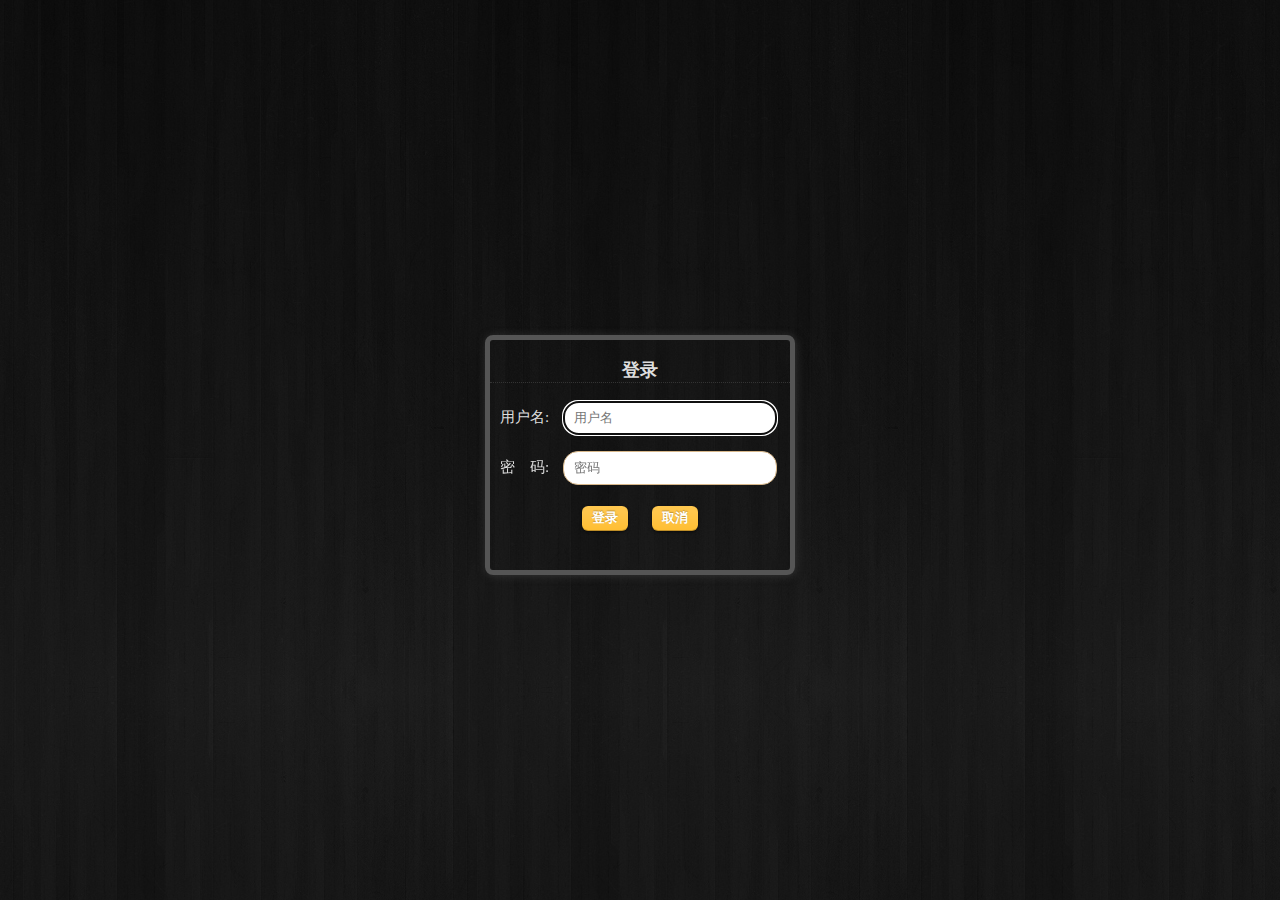
<file: WebRoot/login.html>
<!DOCTYPE html>
<html>
<head>
<meta http-equiv="Content-Type" content="text/html; charset=UTF-8">
<title>CQB</title>
<link rel="stylesheet" type="text/css" href="plugins/cui/themes/theme.css">
<link href="resource/theme/nomal/style.css" rel="stylesheet" type="text/css"/>
<link rel="icon" href="logo.png" type="image/png" />
<script type="text/javascript" src="plugins/lib/jquery-1.7.1.min.js"></script>
<script type="text/javascript" src="plugins/lib/head.load.min.js"></script>
<script type="text/javascript" src="plugins/cui/jsloader.js"></script>
<script type="text/javascript" src="plugins/cui/jsregister.js"></script>
<script type="text/javascript" src="plugins/lib/jquery.event.drag-2.0.min.js"></script>
<script type="text/javascript" src="plugins/lib/jquery-ui-1.8.16.custom.min.js"></script>
<link rel="stylesheet" href="plugins/lib/jquery-ui-1.8.16.custom.css" type="text/css" media="screen" charset="utf-8" />
<script type="text/javascript">
	$(function(){
		$("#username").focus();
		$("#submit_bt").click(function(){
			formsubmit();
			return false;
		});
		
		$("#wrapper").keypress(function(evt){
			var keycode = evt.keyCode;
			if(keycode == 13){
				formsubmit();
				return false;
			}
		});
	});
	
	function formsubmit(){
		var dataform = $("#dataform")[0];
		var username = $("#username").val();
		var password = $("#password").val();
		if($.trim(username) == ""){
			return false;
		}
		if($.trim(password) == ""){
			return false;
		}
		dataform.submit();
	}
</script>
<style type="text/css">
#wrapper{
	color: #ddd;
	margin: 0 auto;
	width: 300px;
	height: 230px;
	border: 5px solid #555;
	border-radius: 8px;
	box-shadow: 1px 1px 8px #333;
	position:relative;
	top: 50%;
	margin-top: -115px;
	font-size: 15px;
}
#title{
	text-align: center;
	border-bottom:dotted 1px #333;
}
.input{
	height: 30px;
	width: 200px;
	border: 1px solid #D7B78A;
	border-radius: 15px;
	padding-left: 10px;
}
label{
	margin: 0px 10px;
}
.formfield{
	margin-bottom: 15px;
	height: 35px;
	line-height: 35px;
}
.formcontrol{
	text-align: center;
}
.form_bt{
	margin: 5px 10px;
}
</style>
</head>
<body>
	<div id="wrapper">
		<h3 id="title">登录</h3>
		
		<form name="dataform" id="dataform" method="post" action="userAction!login.action">
		<div class="formfield">
			<label for="username">用户名: </label>
			<input type="text" name="username" id="username" class="input" focus="true" placeholder="用户名">
		</div>
		
		<div class="formfield">
			<label for="password">密&nbsp;&nbsp;&nbsp;&nbsp;码: </label>
			<input type="password" name="password" id="password" class="input" placeholder="密码">
		</div>
		<div class="formfield formcontrol">
			<a href="#" class="cui-button yellow form_bt" id="submit_bt">登录</a>
			<a href="#" class="cui-button yellow form_bt">取消</a>
		</div>
		</form>
	</div>
</body>
</html>
</file>
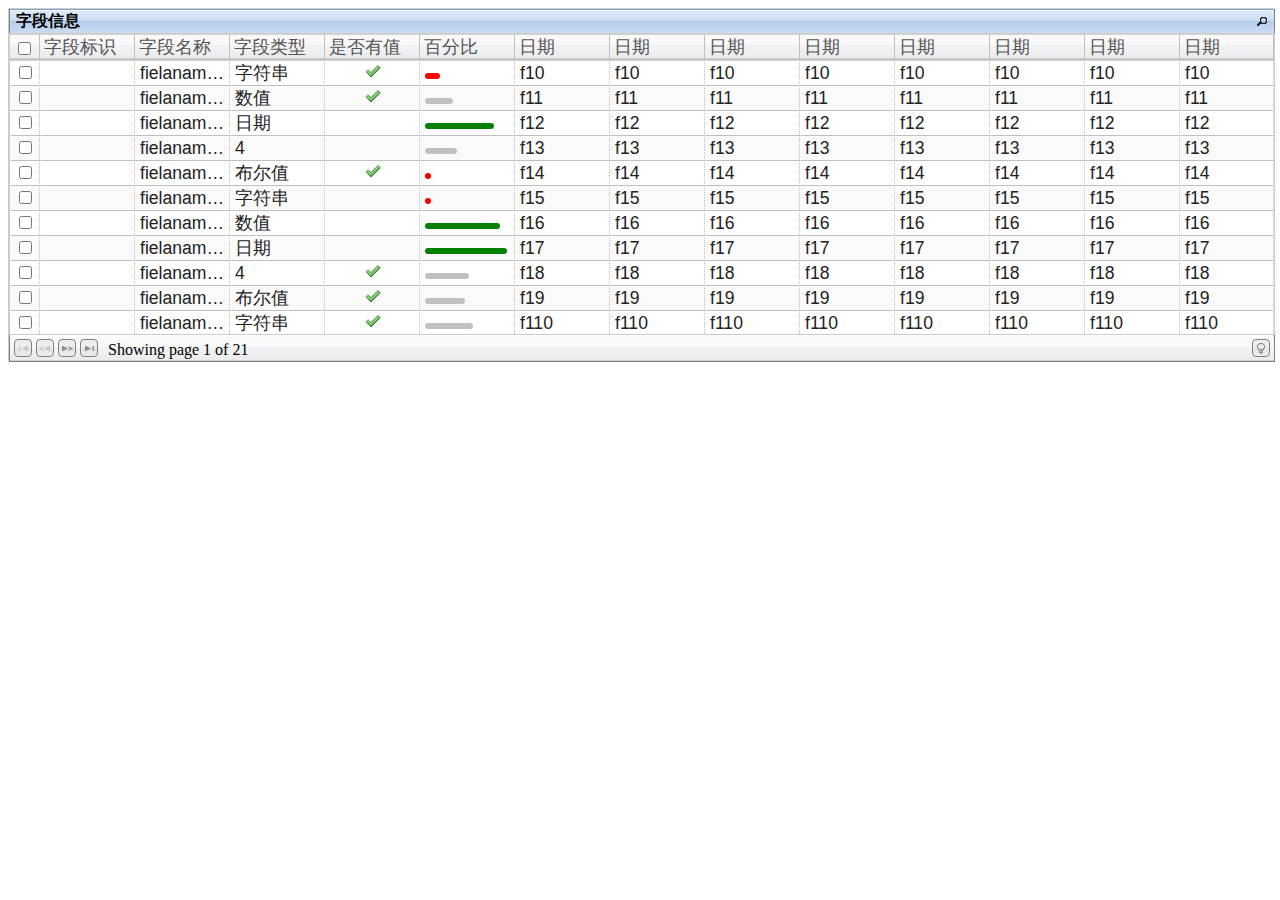
<file: WebRoot/plugins/index2.html>
<!DOCTYPE html>
<html>
<head>
<meta http-equiv="Content-Type" content="text/html; charset=UTF-8">
<title>Grid</title>
<script type="text/javascript" src="lib/jquery-1.7.1.min.js"></script>
<script type="text/javascript" src="lib/head.load.min.js"></script>
<script type="text/javascript" src="cui/jsloader.js"></script>
<script type="text/javascript" src="cui/jsregister.js"></script>
<script type="text/javascript" src="lib/jquery.event.drag-2.0.min.js"></script>
<script type="text/javascript" src="lib/jquery-ui-1.8.16.custom.min.js"></script>
<link rel="stylesheet" href="lib/jquery-ui-1.8.16.custom.css" type="text/css" media="screen" charset="utf-8" />
<script type="text/javascript">
	JSLoader.load("Grid");
	var columns = [];
	
	var data = [];
	for (var i = 0; i < 500; i++) {
		data[i] = {
			id: "id_"+i,
                  fieldid: "",
                  fieldname: "fielaname" +i,
                  fieldchnname: (i%5+1),
                  tablename: (Math.round(Math.random() * 100) % 2 == 0),
                  fieldsize: Math.round(Math.random() * 100),
                  fieldtype: "01/01/2011",
                  f1: "f1"+i,
                  f2: "f1"+i,
                  f3: "f1"+i,
                  f4: "f1"+i,
                  f5: "f1"+i,
                  f6: "f1"+i,
                  f7: "f1"+i,
                  f8: "f1"+i
              };
	}
	//1: 字符串
	//2: 数字
	//3: 日期
	//4: 日期时间
	//5: 布尔值
	//6: 百分比
	//7: 大字段
	
	JSLoader.ready(function() {
		columns.push(
			{id:"fieldid", name:"字段标识", minWidth:95, field:"fieldid", fieldtype: 1});
		columns.push(	
			{id:"fieldname", name:"字段名称", minWidth:95, field:"fieldname", fieldtype: 1});
		columns.push(
			{id:"fieldchnname", name:"字段类型", minWidth:95, field:"fieldchnname", fieldtype: 1, formatcode: {1: "字符串",2:"数值",3: "日期",5: "布尔值"}});
		columns.push(
			{id:"tablename", name:"是否有值", minWidth:95, field:"tablename", fieldtype: 5});
		columns.push(
			{id:"fieldsize", name:"百分比", minWidth:95, field:"fieldsize", fieldtype: 6});
		columns.push(
			{id:"f1", name:"日期", minWidth:95, field:"f1", fieldtype: 3});
			columns.push(
			{id:"f2", name:"日期", minWidth:95, field:"f2", fieldtype: 3});
			columns.push(
			{id:"f3", name:"日期", minWidth:95, field:"f3", fieldtype: 3});
			columns.push(
			{id:"f4", name:"日期", minWidth:95, field:"f4", fieldtype: 3});
			columns.push(
			{id:"f5", name:"日期", minWidth:95, field:"f5", fieldtype: 1});
			columns.push(
			{id:"f6", name:"日期", minWidth:95, field:"f6", fieldtype: 1});
			columns.push(
			{id:"f7", name:"日期", minWidth:95, field:"f7", fieldtype: 1});
			columns.push(
			{id:"f8", name:"日期", minWidth:95, field:"f8", fieldtype: 1});
		
		var grid = $("#grid").Grid({
			columns: columns,
			data: data,
			title: "字段信息",
			checkcolumn: true,
			pageable: true,
			sortable: true,
			editable: true,
			asyncEditorLoading: true
		});
	});
</script>
<style type="text/css">
body{
	
}
.panel{
	padding: 5px;
	border: 2px solid #ccc;
}
#tree{
	width: 100%;
	height: 100%
}
#grid{
	width: 100%;
	height: 500;
	border: 1px solid #ccc;
}
.cui-grid{
	width: 100%;
	height: 300px;
}
</style>
</head>
<body>
		<div id="grid"></div>
</body>
</html>
</file>
<file: WebRoot/plugins/cui/themes/theme.css>
@CHARSET "UTF-8";
.cui-button, .cui-button:visited {
	background: #222 url(overlay.png) repeat-x; 
	display: inline-block; 
	padding: 5px 10px 6px; 
	color: #fff; 
	text-decoration: none;
	-moz-border-radius: 6px; 
	-webkit-border-radius: 6px;
	-moz-box-shadow: 0 1px 3px rgba(0,0,0,0.6);
	-webkit-box-shadow: 0 1px 3px rgba(0,0,0,0.6);
	text-shadow: 0 -1px 1px rgba(0,0,0,0.25);
	border-bottom: 1px solid rgba(0,0,0,0.25);
	position: relative;
	cursor: pointer;
}

.cui-button:hover{ background-color: #111; color: #fff; }
.cui-button:active{ top: 1px; }
.small.cui-button, .small.cui-button:visited{ font-size: 11px}
.cui-button, .cui-button:visited,
.medium.cui-button, .medium.cui-button:visited{
	font-size: 13px; 
	font-weight: bold; 
	line-height: 1; 
	text-shadow: 0 -1px 1px rgba(0,0,0,0.25); 
}
.large.cui-button, .large.cui-button:visited{
	font-size: 14px; 
	padding: 8px 14px 9px;
}
.super.cui-button, .super.cui-button:visited 			{ font-size: 34px; padding: 8px 14px 9px; }
.pink.cui-button, .magenta.cui-button:visited		{ background-color: #e22092; }
.pink.cui-button:hover							{ background-color: #c81e82; }
.green.cui-button, .green.cui-button:visited		{ background-color: #91bd09; }
.green.cui-button:hover						    { background-color: #749a02; }
.red.cui-button, .red.cui-button:visited			{ background-color: #e62727; }
.red.cui-button:hover							{ background-color: #cf2525; }
.orange.cui-button, .orange.cui-button:visited		{ background-color: #ff5c00; }
.orange.cui-button:hover						{ background-color: #d45500; }
.blue.cui-button, .blue.cui-button:visited		    { background-color: #2981e4; }
.blue.cui-button:hover							{ background-color: #2575cf; }
.yellow.cui-button, .yellow.cui-button:visited		{ background-color: #ffb515; }
.yellow.cui-button:hover						{ background-color: #fc9200; }
</file>
<file: WebRoot/resource/theme/nomal/style.css>
@CHARSET "UTF-8";
html{height: 100%;}
body{height: 100%; margin: 0px; padding: 0px; overflow: hidden;font-family:微软雅黑;
	background: url(images/bbg.jpg);
}
form input{
	height:25px;
}
div#section{
	position: absolute;
	top: 0px;
	bottom: 0px;
	left: 0px;
	right: 0px;
}
div#tree{
	border-right: 1px solid #ccc;
}
div#main{
	
}
div.toolbar{
	height: 30px;
	line-height: 30px;
}
a{
	color: #555;
	text-decoration: none;
}
a.toolbar_bt, a.op_col{
	padding: 5px 8px;
	padding-left: 30px;
	border: 1px solid #ccc;
	border-radius: 4px;
	background-repeat: no-repeat;
	background-position: 5px 50%;
	margin: 0px 5px;
}
a.toolbar_bt.edit{
	background-image: url(images/cog_edit.png);
}
a.toolbar_bt.add{
	background-image: url(images/cog_add.png);
}
a.toolbar_bt.delete{
	background-image: url(images/cog_delete.png);
}
a.toolbar_bt.query{
	background-image: url(images/magnifier.png);
}
a.toolbar_bt.extracte{
	background-image: url(images/extracte.png);
}
a.toolbar_bt.editUg{
	background-image: url(images/group_grey_edit.png);
}
a.toolbar_bt.addUg{
	background-image: url(images/group_grey_add.png);
}
a.toolbar_bt.deleteUg{
	background-image: url(images/group_grey_remove.png);
}
a.toolbar_bt.editUser{
	background-image: url(images/contact_grey_edit.png);
}
a.toolbar_bt.addUser{
	background-image: url(images/contact_grey_add.png);
}
a.toolbar_bt.deleteUser{
	background-image: url(images/contact_grey_remove.png);
}
a.toolbar_bt.editFun,a.toolbar_bt.editSubFun{
	background-image: url(images/cog_edit.png);
}
a.toolbar_bt.addFun,a.toolbar_bt.addSubFun{
	background-image: url(images/cog_add.png);
}
a.toolbar_bt.deleteFun,a.toolbar_bt.deleteSubFun{
	background-image: url(images/cog_delete.png);
}
a.toolbar_bt.save{
	background-image: url(images/disk.png);
}
a.toolbar_bt.cancle{
	background-image: url(images/eraser.png);
}
a.toolbar_bt.update{
	background-image: url(images/update.png);
}
a.toolbar_bt.wrench{
	background-image: url(images/wrench.png);
}
a.toolbar_bt.upload{
	background-image: url(images/upload.png);
}
a.op_col{
	padding: 2px 8px;
	padding-left: 30px;
}
a.op_col.delete{
	background-image: url(images/cog_delete.png);
}
a.op_col.inter{
	background-image: url(images/link.png);
}

div.oprang{
	position: absolute;
	top: 32px;
	bottom: 0px;
	left: 0px;
	right: 0px;
}
div#grid{
	width: 100%;
	height: 100%;
}
</file>
